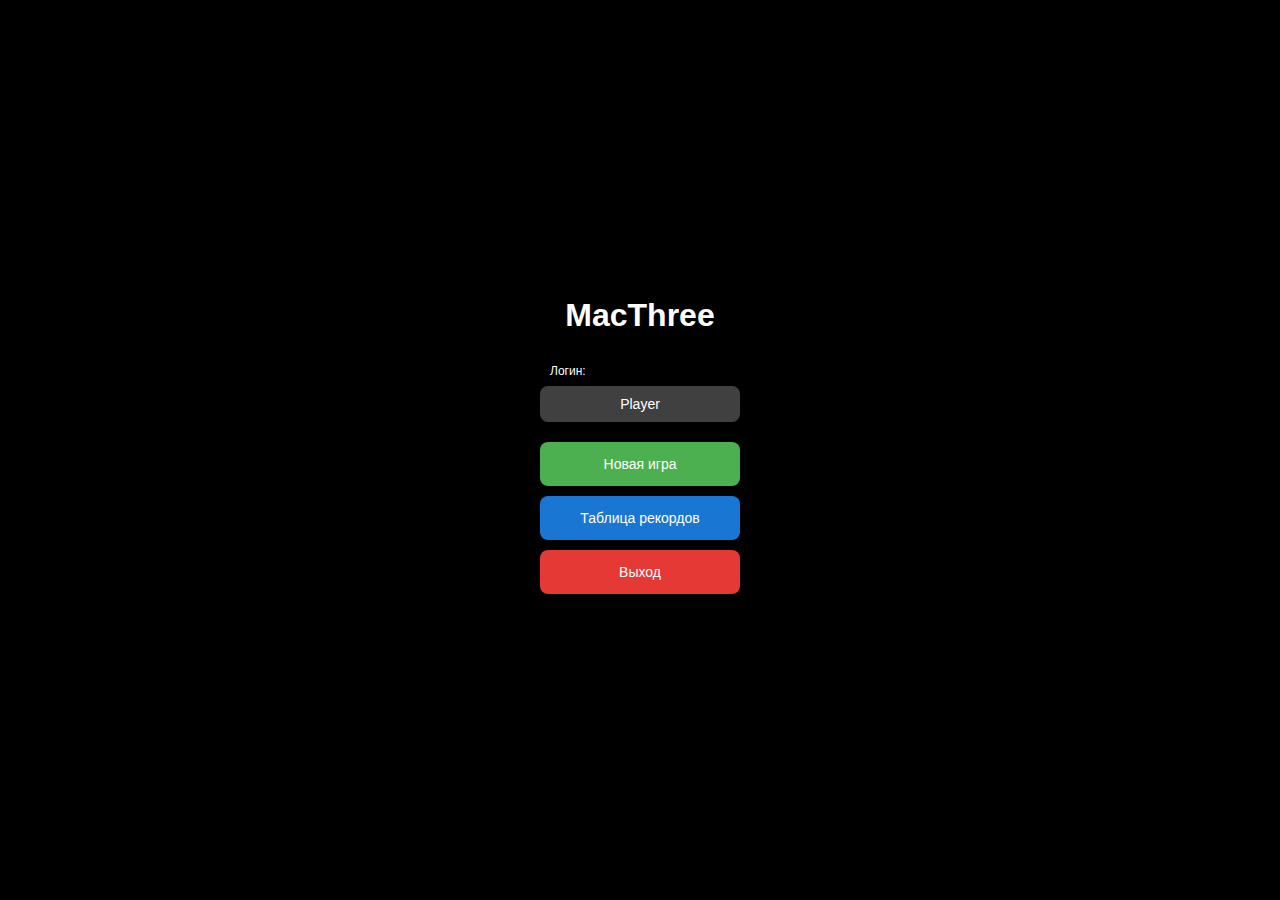
<file: index.html>
<!DOCTYPE html>
<html lang="ru">
<head>
    <meta charset="UTF-8">
    <meta name="viewport" content="width=device-width, initial-scale=1.0, maximum-scale=1.0, user-scalable=no">
    <meta name="apple-mobile-web-app-capable" content="yes">
    <meta name="apple-mobile-web-app-status-bar-style" content="black">
    <meta name="apple-mobile-web-app-title" content="MacThree">
    <title>MacThree</title>
    <link rel="manifest" href="manifest.json">
    <link rel="apple-touch-icon" href="icon-192.png" onerror="this.style.display='none'">
    <link rel="icon" href="data:image/svg+xml,<svg xmlns='http://www.w3.org/2000/svg' viewBox='0 0 100 100'><text y='.9em' font-size='90'>🎮</text></svg>">
    <link rel="stylesheet" href="styles.css">
</head>
<body>
    <!-- Главное меню -->
    <div id="menu-screen" class="screen active">
        <div class="menu-container">
            <h1 class="game-title">MacThree</h1>
            
            <div class="login-section">
                <label for="login-input">Логин:</label>
                <input type="text" id="login-input" placeholder="Player" maxlength="20">
            </div>
            
            <button id="start-btn" class="menu-btn btn-start">Новая игра</button>
            <button id="scores-btn" class="menu-btn btn-scores">Таблица рекордов</button>
            <button id="exit-btn" class="menu-btn btn-exit">Выход</button>
        </div>
    </div>

    <!-- Игровой экран -->
    <div id="game-screen" class="screen">
        <div class="game-header">
            <button id="back-btn" class="back-btn">← В главное меню</button>
            <div class="score-display">Счёт: <span id="score-value">0</span></div>
        </div>
        <canvas id="game-canvas"></canvas>
        <div id="achievement-overlay" class="achievement-overlay hidden">
            <div class="achievement-content">
                <div class="achievement-icon">⭐</div>
                <div class="achievement-text">Очков: <span id="achievement-points">0</span></div>
            </div>
        </div>
    </div>

    <!-- Экран рекордов -->
    <div id="scores-screen" class="screen">
        <div class="scores-header">
            <button id="scores-back-btn" class="back-btn">← В главное меню</button>
            <h2>Таблица рекордов</h2>
        </div>
        <div id="scores-list" class="scores-list"></div>
    </div>

    <script src="game.js"></script>
</body>
</html>
</file>
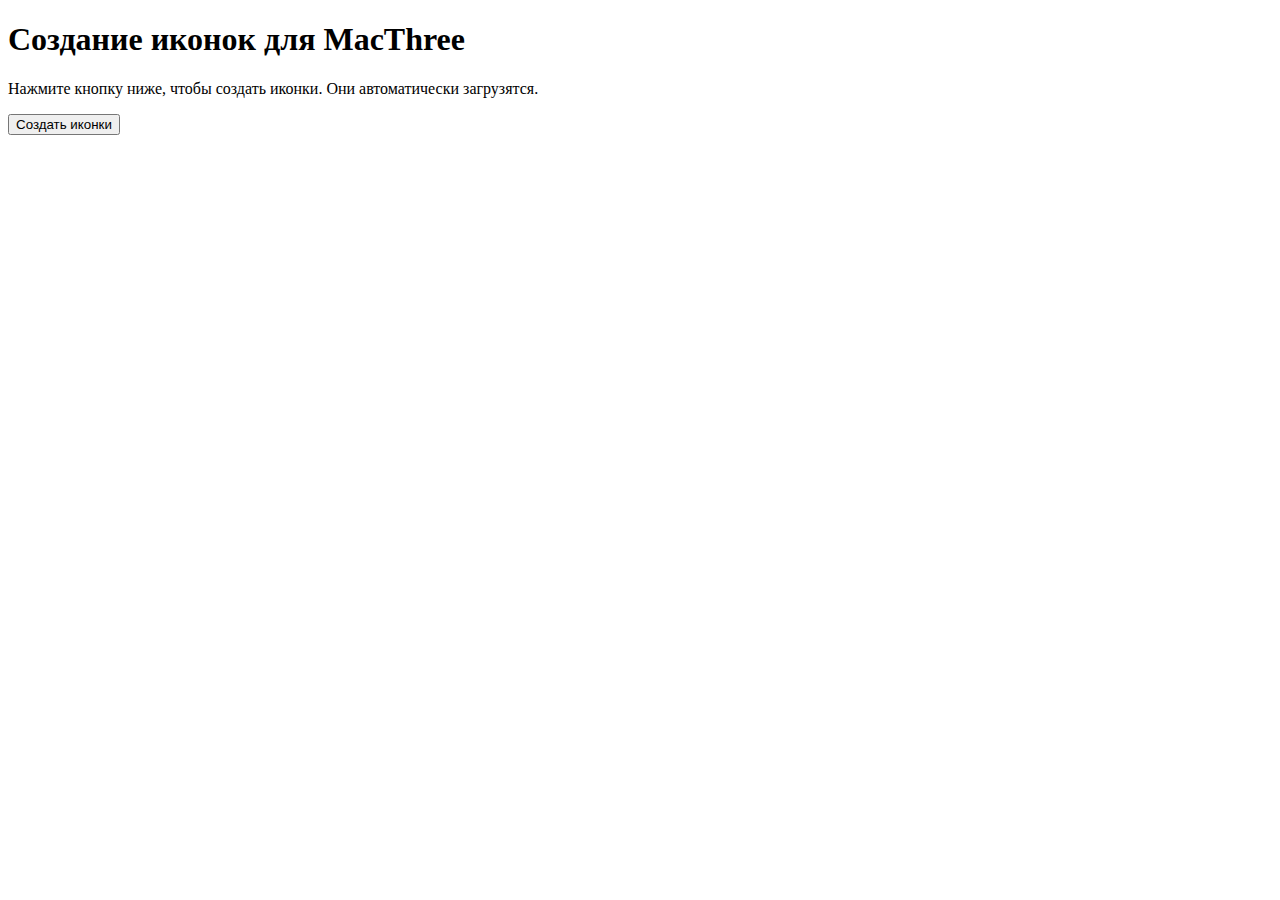
<file: create_icons_simple.html>
<!DOCTYPE html>
<html>
<head>
    <title>Создание иконок</title>
</head>
<body>
    <h1>Создание иконок для MacThree</h1>
    <p>Нажмите кнопку ниже, чтобы создать иконки. Они автоматически загрузятся.</p>
    <button onclick="createIcons()">Создать иконки</button>
    <div id="result"></div>

    <script>
        function createIcons() {
            const sizes = [192, 512];
            sizes.forEach(size => {
                const canvas = document.createElement('canvas');
                canvas.width = size;
                canvas.height = size;
                const ctx = canvas.getContext('2d');
                
                // Черный фон
                ctx.fillStyle = '#000000';
                ctx.fillRect(0, 0, size, size);
                
                // Белая рамка
                ctx.strokeStyle = '#ffffff';
                ctx.lineWidth = size / 10;
                const border = size / 10;
                ctx.strokeRect(border, border, size - border * 2, size - border * 2);
                
                // Текст "M3"
                ctx.fillStyle = '#ffffff';
                ctx.font = `bold ${size / 4}px Arial`;
                ctx.textAlign = 'center';
                ctx.textBaseline = 'middle';
                ctx.fillText('M3', size / 2, size / 2);
                
                // Скачиваем
                canvas.toBlob(blob => {
                    const url = URL.createObjectURL(blob);
                    const a = document.createElement('a');
                    a.href = url;
                    a.download = `icon-${size}.png`;
                    a.click();
                    URL.revokeObjectURL(url);
                }, 'image/png');
            });
            
            document.getElementById('result').innerHTML = '<p style="color: green;">✓ Иконки созданы и загружены! Переместите их в папку MacThree-Web.</p>';
        }
    </script>
</body>
</html>
</file>
<file: styles.css>
* {
    margin: 0;
    padding: 0;
    box-sizing: border-box;
    -webkit-tap-highlight-color: transparent;
    user-select: none;
    -webkit-user-select: none;
}

body {
    font-family: -apple-system, BlinkMacSystemFont, 'Segoe UI', Roboto, Oxygen, Ubuntu, Cantarell, sans-serif;
    overflow: hidden;
    background: #000;
    color: #fff;
    position: fixed;
    width: 100%;
    height: 100%;
    touch-action: none;
}

.screen {
    display: none;
    width: 100%;
    height: 100vh;
    position: absolute;
    top: 0;
    left: 0;
}

.screen.active {
    display: flex;
    flex-direction: column;
}

/* Главное меню */
#menu-screen {
    background: #000;
    justify-content: center;
    align-items: center;
}

.menu-container {
    text-align: center;
    padding: 20px;
}

.game-title {
    font-size: 32px;
    font-weight: bold;
    color: #fff;
    margin-bottom: 30px;
}

.login-section {
    margin-bottom: 20px;
    display: flex;
    flex-direction: column;
    align-items: center;
    gap: 8px;
}

.login-section label {
    font-size: 12px;
    color: #fff;
    align-self: flex-start;
    margin-left: 10px;
}

#login-input {
    width: 200px;
    padding: 10px;
    font-size: 14px;
    background: #404040;
    color: #fff;
    border: none;
    border-radius: 8px;
    outline: none;
    text-align: center;
}

.menu-btn {
    width: 200px;
    height: 44px;
    margin: 10px 0;
    border: none;
    border-radius: 8px;
    font-size: 14px;
    font-weight: 500;
    color: #fff;
    cursor: pointer;
    transition: opacity 0.2s;
    display: block;
    margin-left: auto;
    margin-right: auto;
}

.menu-btn:active {
    opacity: 0.7;
}

.btn-start {
    background: #4caf50;
}

.btn-scores {
    background: #1976d2;
}

.btn-exit {
    background: #e53935;
}

/* Игровой экран */
#game-screen {
    background: #202020;
}

.game-header {
    display: flex;
    justify-content: space-between;
    align-items: center;
    padding: 5px 10px;
    background: #202020;
}

.back-btn {
    padding: 8px 16px;
    background: #404040;
    color: #fff;
    border: none;
    border-radius: 8px;
    font-size: 14px;
    cursor: pointer;
}

.back-btn:active {
    opacity: 0.7;
}

.score-display {
    font-size: 14px;
    color: #fff;
    padding-right: 10px;
}

#game-canvas {
    background: #000;
    touch-action: none;
    display: block;
    margin: 10px auto;
    /* Убираем flex и width: 100%, чтобы canvas не растягивался */
    object-fit: none;
    image-rendering: pixelated;
    image-rendering: -moz-crisp-edges;
    image-rendering: crisp-edges;
}

/* Achievement overlay */
.achievement-overlay {
    position: fixed;
    top: 0;
    left: 0;
    width: 100%;
    height: 100%;
    background: rgba(0, 0, 0, 0.8);
    display: flex;
    justify-content: center;
    align-items: center;
    z-index: 1000;
    transition: opacity 0.3s;
}

.achievement-overlay.hidden {
    opacity: 0;
    pointer-events: none;
}

.achievement-content {
    background: #000;
    padding: 40px;
    border-radius: 20px;
    text-align: center;
}

.achievement-icon {
    font-size: 100px;
    margin-bottom: 16px;
}

.achievement-text {
    font-size: 18px;
    font-weight: bold;
    color: #ffd700;
}

/* Экран рекордов */
#scores-screen {
    background: #202020;
}

.scores-header {
    display: flex;
    align-items: center;
    padding: 5px 10px;
    background: #202020;
    gap: 20px;
}

.scores-header h2 {
    font-size: 18px;
    font-weight: bold;
    color: #fff;
}

.scores-list {
    flex: 1;
    overflow-y: auto;
    padding: 20px;
    -webkit-overflow-scrolling: touch;
}

.score-item {
    padding: 12px;
    margin-bottom: 8px;
    background: rgba(255, 255, 255, 0.1);
    border-radius: 8px;
    font-family: 'Courier New', monospace;
    font-size: 14px;
    display: flex;
    justify-content: space-between;
}

.score-item .rank {
    width: 40px;
    text-align: right;
}

.score-item .name {
    flex: 1;
    text-align: left;
    margin-left: 10px;
}

.score-item .score {
    width: 80px;
    text-align: right;
}

.empty-scores {
    text-align: center;
    padding: 40px;
    color: #999;
    font-size: 16px;
}

/* Адаптивность для разных размеров экрана */
@media (max-width: 480px) {
    .game-title {
        font-size: 28px;
    }
    
    .menu-btn {
        width: 180px;
    }
    
    #login-input {
        width: 180px;
    }
}

/* Предотвращение масштабирования на iOS */
@supports (-webkit-touch-callout: none) {
    body {
        position: fixed;
        width: 100%;
        height: 100%;
    }
}
</file>
